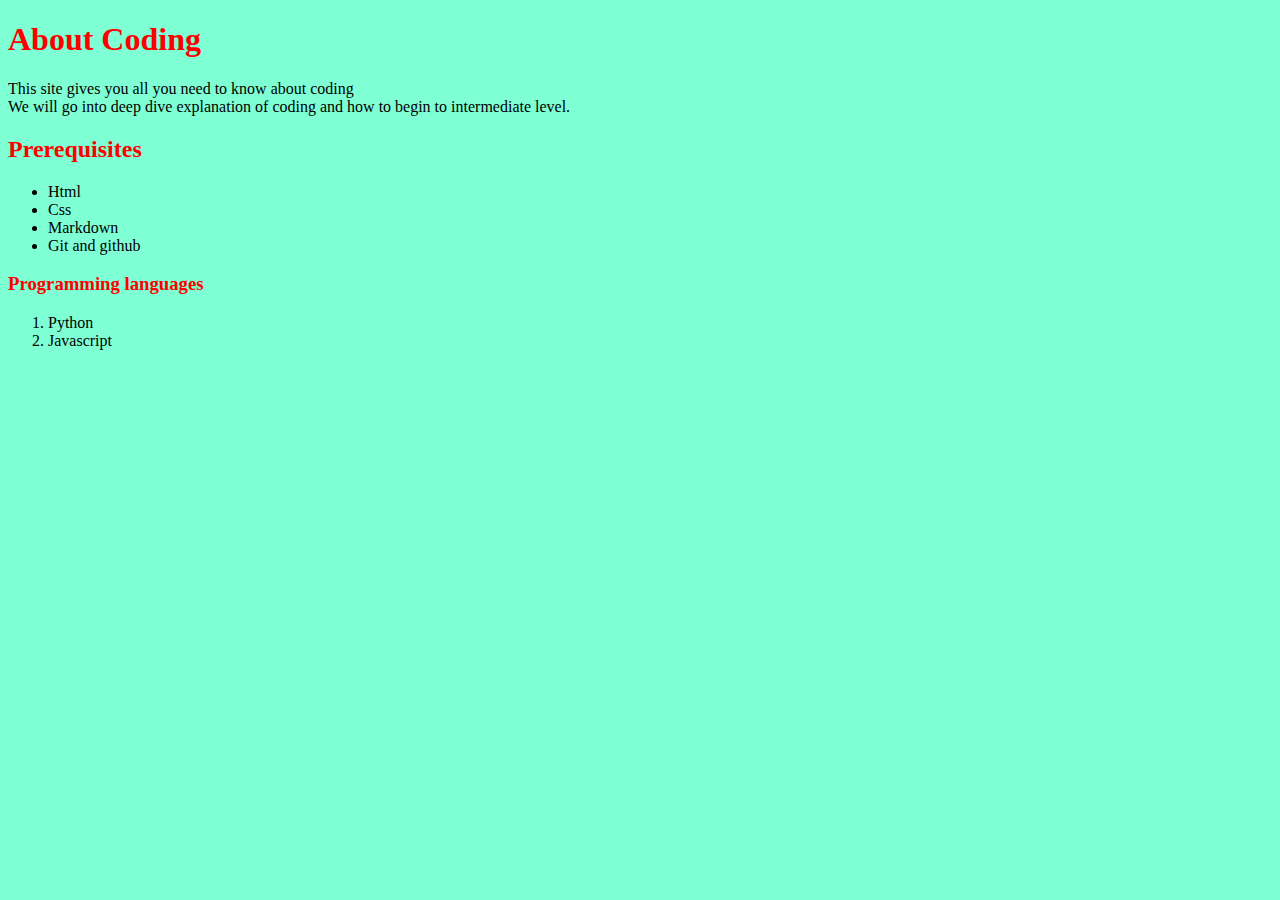
<file: index.html>
<!DOCTYPE html>
<html lang="en">
<head>
    <meta charset="UTF-8">
    <meta http-equiv="X-UA-Compatible" content="IE=edge">
    <meta name="viewport" content="width=device-width, initial-scale=1.0">
    <link rel="stylesheet" href="main.css" type="text/css">
    <title>Code in Perspecive</title>
</head>
<body>
    <h1>About Coding</h1>
    <p>
        This site gives you all you need to know about coding
        <br>
        We will go into deep dive explanation of coding and how to begin to intermediate level.
    </p> 
    <h2>Prerequisites</h2>
    <ul>
        <li>Html</li>
        <li>Css</li>
        <li>Markdown</li>
        <li>Git and github</li>
    </ul>
    <h3>Programming languages</h3> 
    <ol>
        <li>Python</li>
        <li>Javascript</li>
    </ol>  
</body>
</html>
</file>
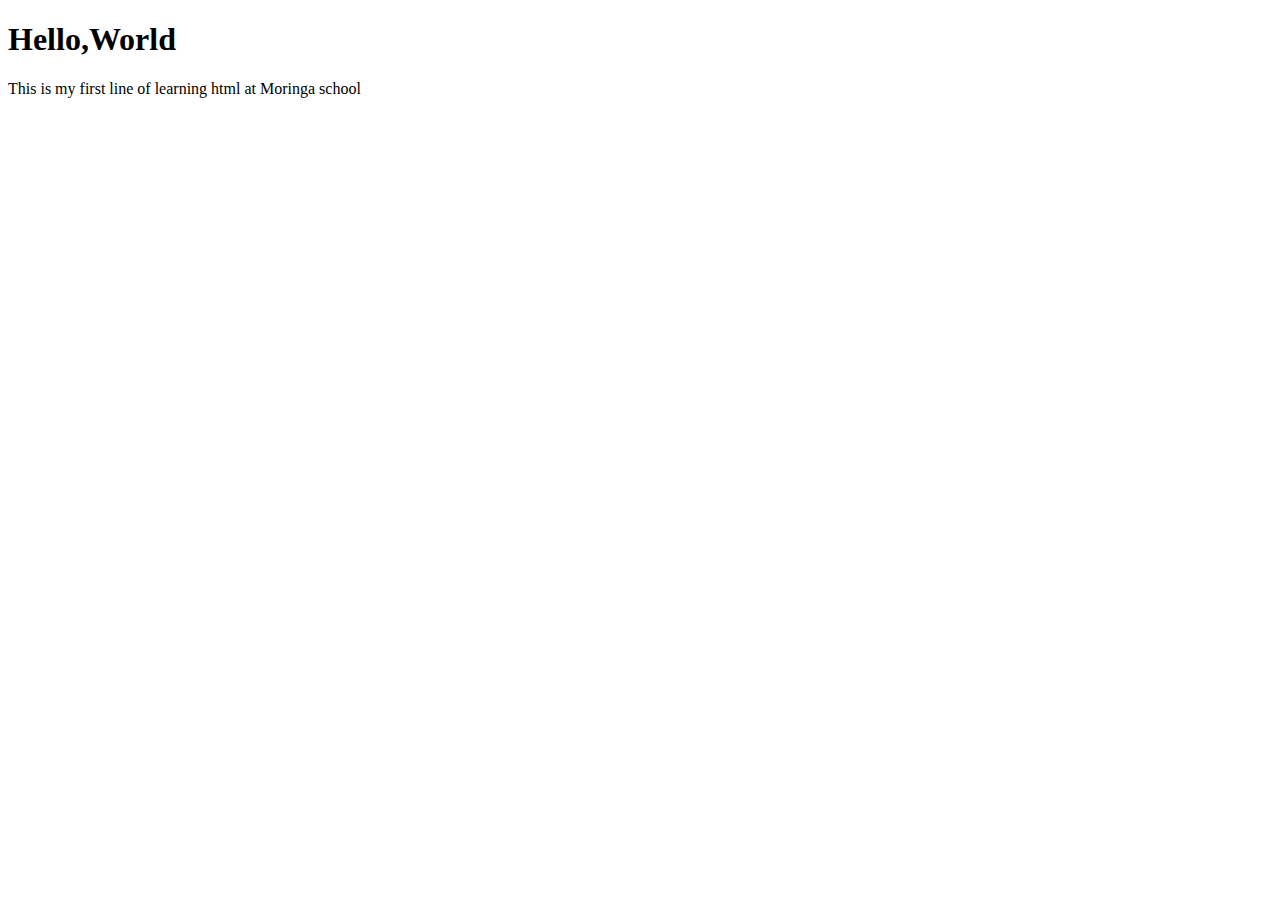
<file: hello-world.html>
<!DOCTYPE html>
<html>
    <head>
        <title>This is my first page</title>
    </head>
    <body>
        <h1>Hello,World</h1>
        <p>This is my first line of learning html at Moringa school</p> 
    </body>
</html>
</file>
<file: main.css>
body{
    background-color: aquamarine;
}
h1,h2,h3{
    color: red;
}
</file>
